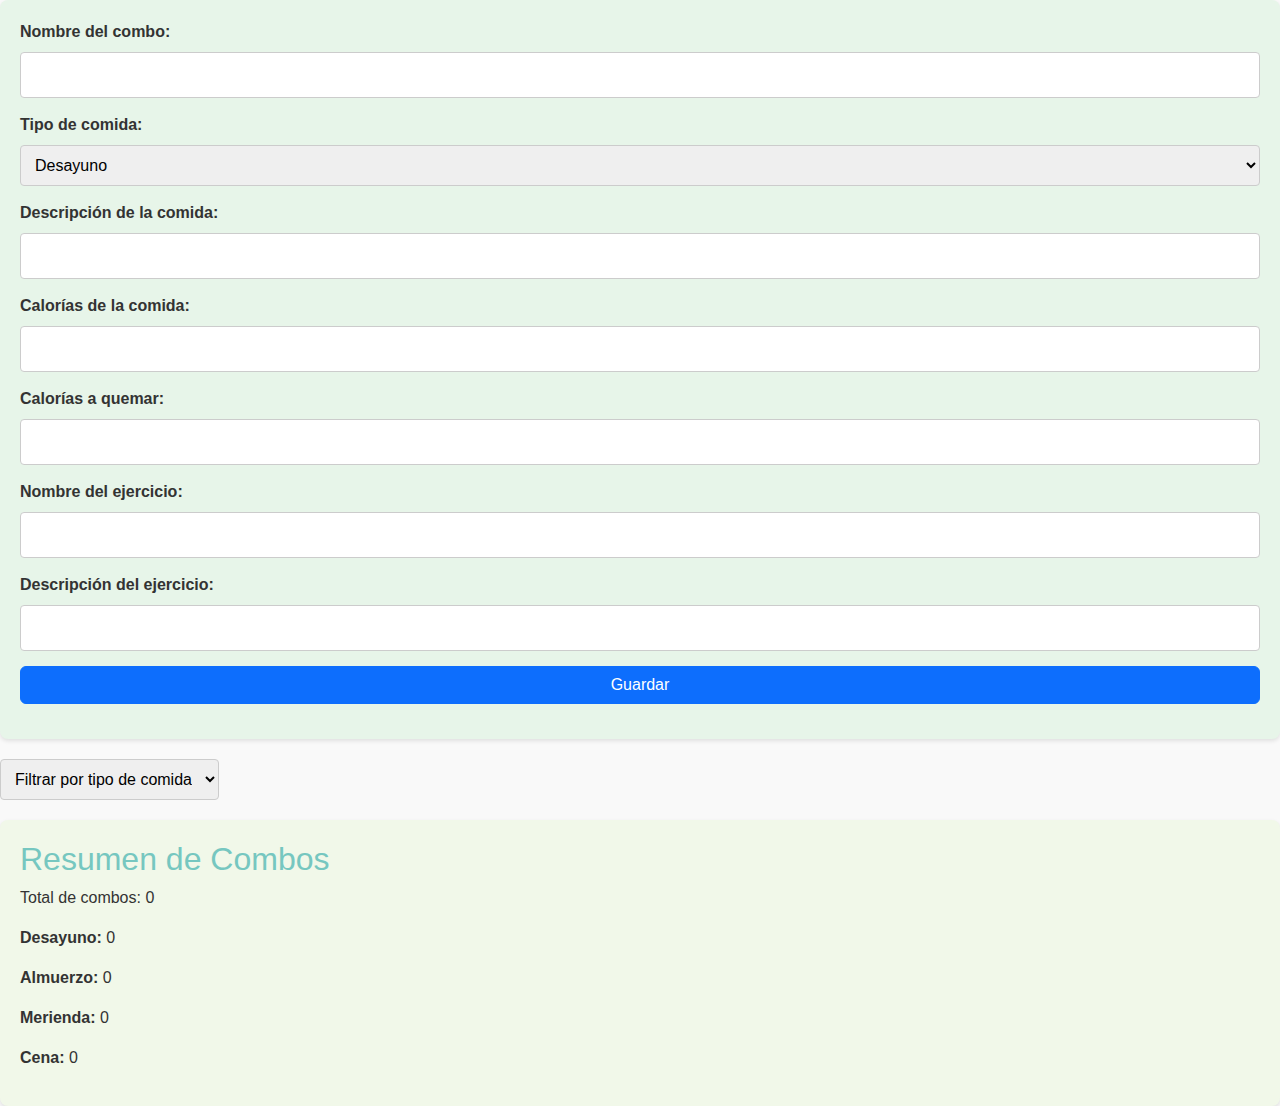
<file: individual/pages/agenda.html>
<!DOCTYPE html>
<html lang="es">
<head>
    <title>Combos de Ejercicio y Comida</title>

    <meta charset="UTF-8">
   <link href="https://cdn.jsdelivr.net/npm/bootstrap@5.3.3/dist/css/bootstrap.min.css" rel="stylesheet"
    integrity="sha384-QWTKZyjpPEjISv5WaRU9OFeRpok6YctnYmDr5pNlyT2bRjXh0JMhjY6hW+ALEwIH" crossorigin="anonymous">
   <script src="https://cdn.jsdelivr.net/npm/bootstrap@5.3.3/dist/js/bootstrap.bundle.min.js"
    integrity="sha384-YvpcrYf0tY3lHB60NNkmXc5s9fDVZLESaAA55NDzOxhy9GkcIdslK1eN7N6jIeHz"
    crossorigin="anonymous"></script>
   <link rel="stylesheet" href="../style/indexagenda.css">
</head>
<body>
    <form id="Combo">
        <label for="comboNombre">Nombre del combo:</label>
        <input type="text" id="comboNombre" name="comboNombre" required>
        
        <label for="tipos">Tipo de comida:</label>
        <select id="tipos" name="tipos" required>
            <option value="Desayuno">Desayuno</option>
            <option value="Almuerzo">Almuerzo</option>
            <option value="Merienda">Merienda</option>
            <option value="Cena">Cena</option>
        </select>
        
        <label for="descripción">Descripción de la comida:</label>
        <input type="text" id="descripción" name="descripción" required>
        
        <label for="calorías">Calorías de la comida:</label>
        <input type="number" id="calorías" name="calorías" required>

        <label for="caloriasQuemar">Calorías a quemar:</label>
        <input type="number" id="caloriasQuemar" name="caloriasQuemar" required>
        
        <label for="nombreEjercicio">Nombre del ejercicio:</label>
        <input type="text" id="nombreEjercicio" name="nombreEjercicio" required>
        
        <label for="descripciónEjercicio">Descripción del ejercicio:</label>
        <input type="text" id="descripciónEjercicio" name="descripciónEjercicio" required>
        
        <button type="submit" class="btn btn-primary" id="guardarBoton">Guardar</button>

    </form>

    <div id="filtroComida"></div>
    
    <div id="listaCombo"></div>

    <div id="resumenCombos">
        <h2>Resumen de Combos</h2>
        <p>Total de combos: <span id="totalCombos"></span></p>
        <div id="resumenTipos">
        </div>
    </div>
    
    <script src="../script/agenda.js"></script>
</body>
</html>
</file>
<file: individual/style/indexagenda.css>
body {
    font-family: Arial, sans-serif;
    background-color: #f9f9f9;
    color: #333;
    margin: 0;
    padding: 0;
}

form {
    background-color: #e7f5e9;
    padding: 20px;
    border-radius: 8px;
    box-shadow: 0 2px 4px rgba(0, 0, 0, 0.1);
    margin-bottom: 20px;
}

form label {
    display: block;
    margin-bottom: 8px;
    font-weight: bold;
}

form input, form select, form button {
    width: 100%;
    padding: 10px;
    margin-bottom: 15px;
    border: 1px solid #ccc;
    border-radius: 4px;
}

form button {
    background-color: #76c7c0;
    color: white;
    border: none;
    cursor: pointer;
    transition: background-color 0.3s;
}

form button:hover {
    background-color: #60b0a8;
}

#listaCombo .combo {
    background-color: #fff;
    border: 1px solid #ddd;
    padding: 15px;
    margin-bottom: 10px;
    border-radius: 8px;
    box-shadow: 0 2px 4px rgba(0, 0, 0, 0.1);
}

#listaCombo .combo h3 {
    margin-top: 0;
    color: #76c7c0;
}

#listaCombo .combo p {
    margin: 5px 0;
}

.btn-group {
    display: flex;
    justify-content: flex-end;
    gap: 10px;
    margin-top: 10px;
}

.btn-group .btn {
    padding: 10px 15px;
    border-radius: 4px;
    transition: background-color 0.3s;
}

.btn-group .btn-danger {
    background-color: #f28b82;
    color: white;
    border: none;
}

.btn-group .btn-danger:hover {
    background-color: #e57373;
}

.btn-group .btn-primary {
    background-color: #76c7c0;
    color: white;
    border: none;
}

.btn-group .btn-primary:hover {
    background-color: #60b0a8;
}

#resumenCombos {
    background-color: #f1f8e9;
    padding: 20px;
    border-radius: 8px;
    box-shadow: 0 2px 4px rgba(0, 0, 0, 0.1);
}


#resumenCombos h2 {
    color: #76c7c0;
}


#filtroComida {
    margin-bottom: 20px;
}

#filtroComida select {
    padding: 10px;
    border-radius: 4px;
    border: 1px solid #ccc;
}
</file>
